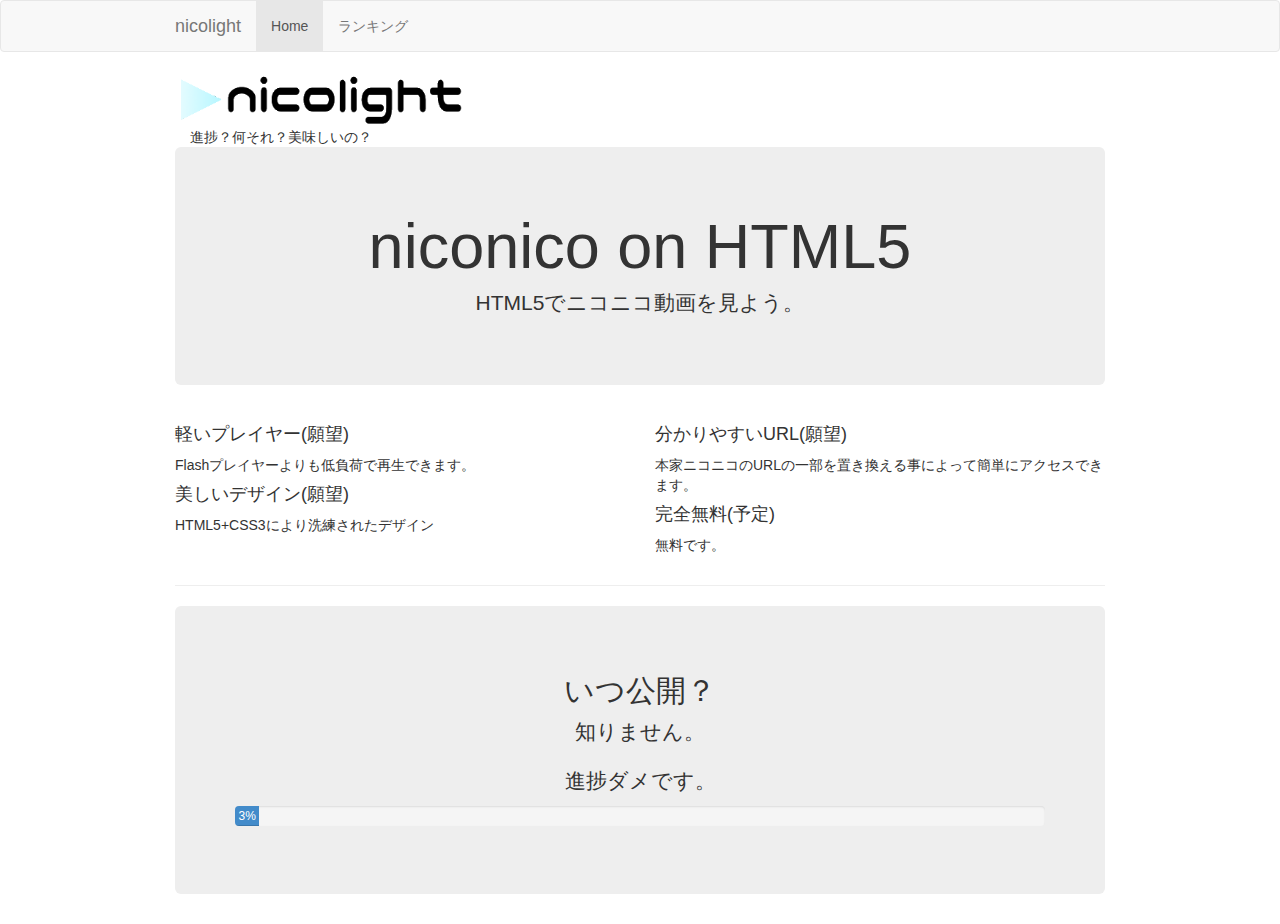
<file: ittekikun/home/index.html>
<!DOCTYPE html>
<html lang="en">
	<head>
		<meta http-equiv="content-type" content="text/html; charset=UTF-8">
		<meta charset="utf-8">
		<title>nicolight</title>
		<meta name="generator" content="Bootply" />
		<meta name="viewport" content="width=device-width, initial-scale=1, maximum-scale=1">
		<link href="css/bootstrap.min.css" rel="stylesheet">
		<!--[if lt IE 9]>
			<script src="//html5shim.googlecode.com/svn/trunk/html5.js"></script>
		<![endif]-->
		<link href="css/styles.css" rel="stylesheet">
	</head>
	<body>

<div class="navbar navbar-default">
  <div class="container">
    <a class="navbar-brand" href="#">nicolight</a>
    <ul class="nav navbar-nav">
      <li class="active"><a href="#">Home</a></li>
      <li><a href="ranking">ランキング</a></li>
    </ul>
  </div>
</div>

<div id="masthead">
  <div class="container">
      <div class="row">
        <div class="col-md-7">
          <img src="images/logo.png" height="55" alt="logo">
          <div class="col-md-6">
            進捗？何それ？美味しいの？
          </div>
        </div>
       </div>
      </div>
  </div><!--/container-->
</div><!--/masthead-->

<div class="container">
  <div class="jumbotron text-center">
    <h1>niconico on HTML5</h1>
    <p class="lead">HTML5でニコニコ動画を見よう。</p>
  </div>

  <div class="row">
    <div class="col-lg-6">
      <h4>軽いプレイヤー(願望)</h4>
      <p>Flashプレイヤーよりも低負荷で再生できます。</p>

      <h4>美しいデザイン(願望)</h4>
      <p>HTML5+CSS3により洗練されたデザイン</p>
    </div>

    <div class="col-lg-6">
      <h4>分かりやすいURL(願望)</h4>
      <p>本家ニコニコのURLの一部を置き換える事によって簡単にアクセスできます。</p>

      <h4>完全無料(予定)</h4>
      <p>無料です。</p>
    </div>
  </div>

  <hr>

  <div class="jumbotron text-center">
    <h2>いつ公開？</h2>
    <p class="lead">知りません。</p>
    <p>進捗ダメです。</p>
    <div class="progress">
      <div class="progress-bar" role="progressbar" aria-valuenow="60" aria-valuemin="0" aria-valuemax="100" style="width: 3%;">
      3%
    </div>
</div>
  </div>

</div> <!-- /container -->
	<!-- script references -->
		<script src="//ajax.googleapis.com/ajax/libs/jquery/2.0.2/jquery.min.js"></script>
		<script src="js/bootstrap.min.js"></script>
	</body>
</html>
</file>
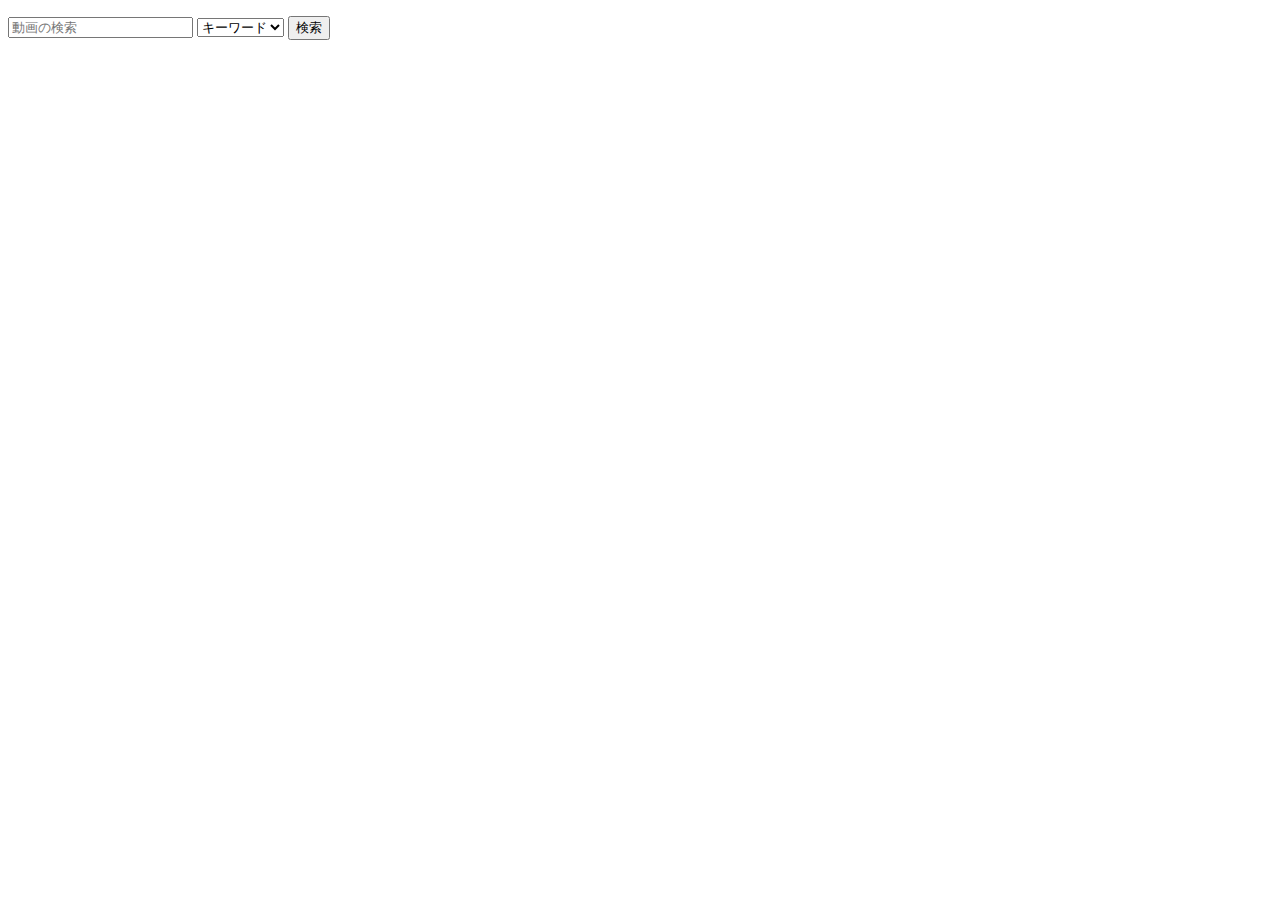
<file: search.html>
<!DOCTYPE html>
<html>
	<head lang="ja">
		<meta charset="UTF-8">
		<title>検索</title>
	</head>
	<body>
		<form action="search.php" method="post">
			<p>
			<input type="text" name="que" size="20" placeholder="動画の検索">
			<select name="field">
				<option value="keyword">キーワード</option>
				<option value="tags">タグ</option>
			</select>
			<input type="submit" value="検索">
			</p>
		</form>
	</body>
</html>
</file>
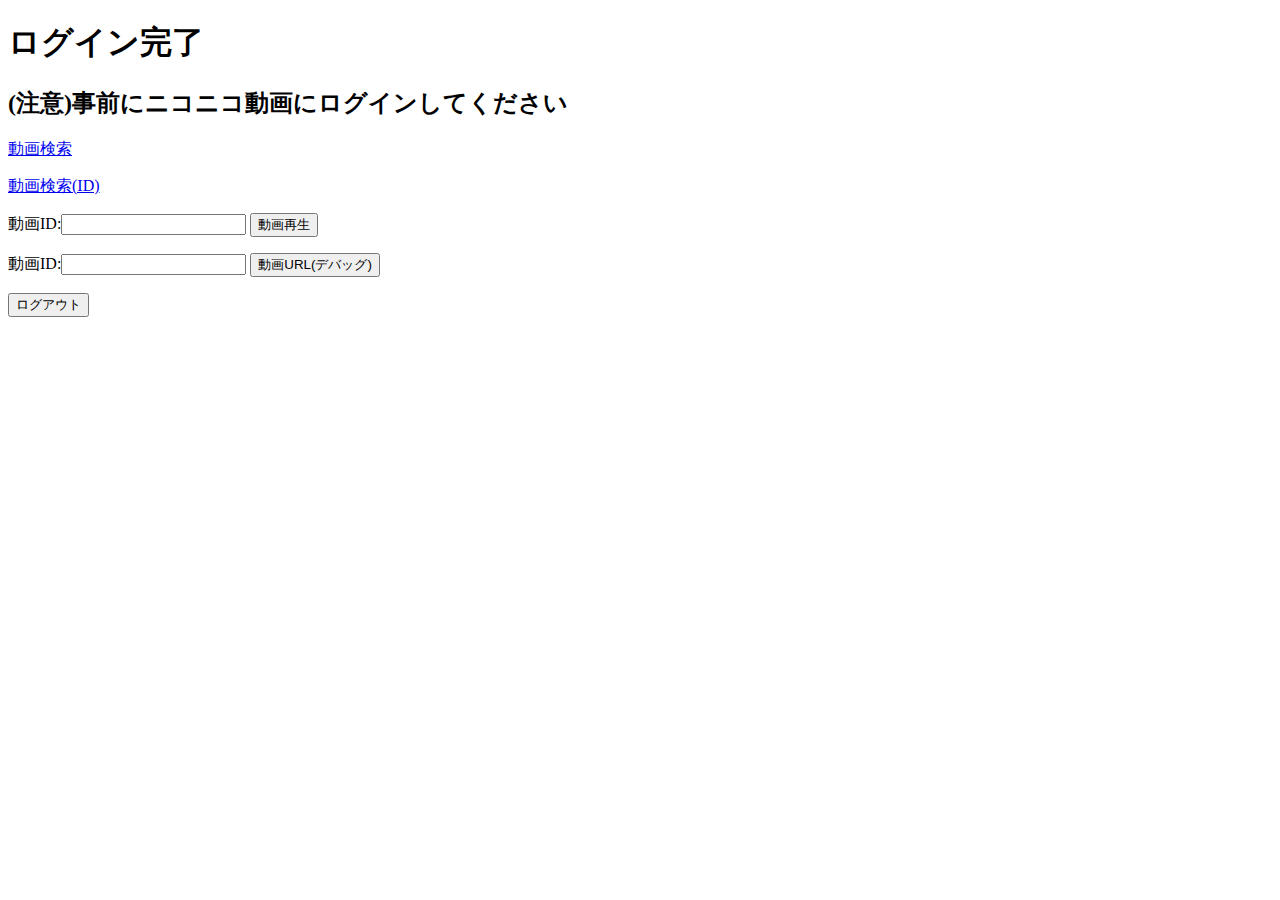
<file: login/toppage.html>
<!DOCTYPE html>
<html>
<head>
<meta charset="UTF-8">
<title>TOP PAGE</title>
<script src="http://ajax.googleapis.com/ajax/libs/jquery/1.11.1/jquery.min.js"></script>
<script src="toppage.js"></script>
</head>
<body onbeforeunload="return load();">
	<h1>ログイン完了</h1>
	<h2>(注意)事前にニコニコ動画にログインしてください</h2>
	<p><a href="../search/search.html">動画検索</a></p>
	<p><a href="../search/idsearch.html">動画検索(ID)</a></p>
	<p>動画ID:<input id="mvid" type="text">
		<button type=button onclick="access();">動画再生</button>
	</p>
	<!--デバッグ用-->
	<form action="../play/geturl.php" method="post">
	<p>動画ID:<input name="mvid"  type="text">
		<input type="submit" value="動画URL(デバッグ)">
	</p>
	</form>
	<form action="../logout/logout.php" method="post">
		<input type="submit" value="ログアウト">
	</form>
</body>
</html>
</file>
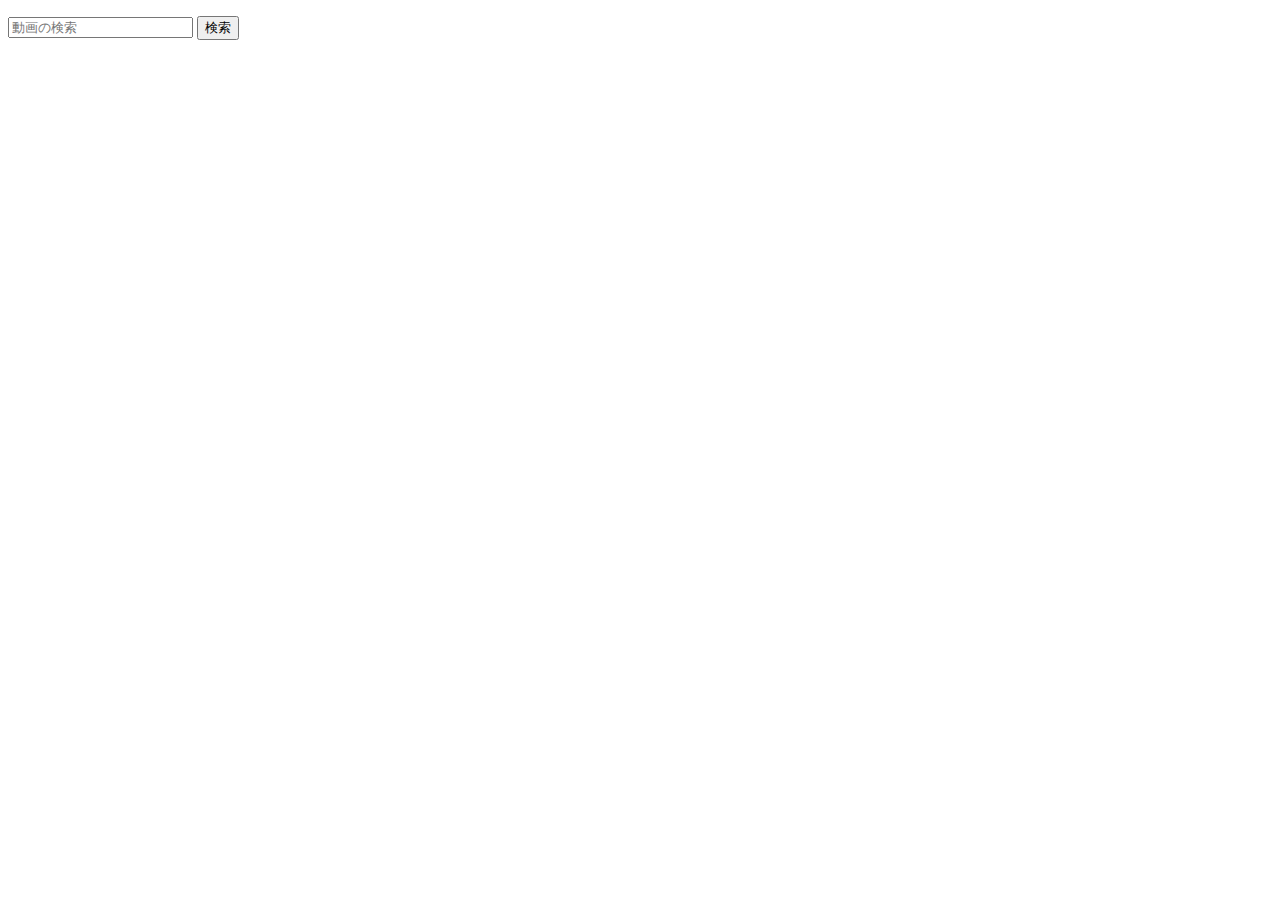
<file: search/idsearch.html>
<!DOCTYPE html>
<html>
	<head lang="ja">
		<meta charset="UTF-8">
		<title>ID検索</title>
	</head>
	<body>
		<form action="idsearch.php" method="post">
			<p>
			<input type="text" name="que" size="20" placeholder="動画の検索">
			<input type="submit" value="検索">
			</p>
		</form>
	</body>
</html>
</file>
<file: ittekikun/home/css/styles.css>
.container {
  margin: 0 auto;
  max-width: 960px;
}
</file>
